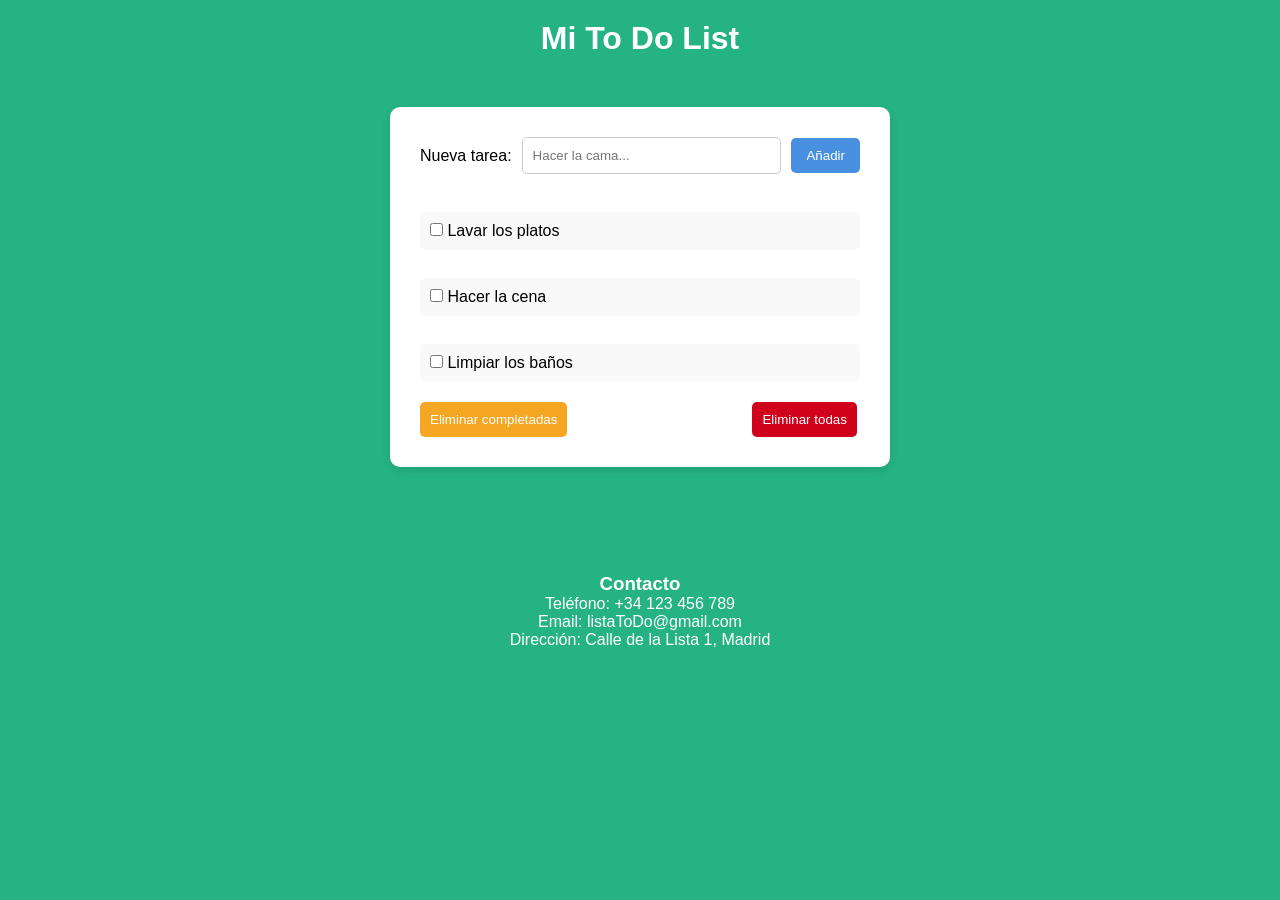
<file: Prueba_tecnica_Curso_4/Index.html>
<!DOCTYPE html>
<html lang="en">

<head>
    <meta charset="UTF-8">
    <meta name="viewport" content="width=device-width, initial-scale=1.0">
    <title>To Do List</title>
    <link rel="stylesheet" href="CSS/Styles.css"> 
</head>

<body>
    <header class="header">
        <h1 class="title"> Mi To Do List</h1>
    </header>

    <main class="container">
        <section class="add-tareas">
            <form class="form">
                <label for="input-tarea" class="visually-hidden"> Nueva tarea: </label>
                <input type="text" id="input-tarea" placeholder="Hacer la cama..." class="input-tarea">

                <button type="button" class="btn-tarea"> Añadir</button>
            </form>
        </section>
        <br>
        <section class="lista">
            <ul class="lista-tareas">
                <li class="tareas">
                    <label>
                        <input type="checkbox">
                        <span> Lavar los platos </span>
                    </label>
                </li>
                <br>
                <li class="tareas">
                    <label>
                        <input type="checkbox">
                        <span> Hacer la cena </span>
                    </label>
                </li>
                <br>
                <li class="tareas">
                    <label>
                        <input type="checkbox">
                        <span> Limpiar los baños </span>
                    </label>
                </li>
            </ul>
        </section>
        <section class="botones"> 
            <button class="btn-eliminar-complet"> Eliminar completadas</button>
            <button class="btn-eliminar-todas"> Eliminar todas</button>
        </section>
    </main>
    <br><br>
    <footer class="footer">

        <h3 class="contact">Contacto</h3>
        <ul>
            <li>Teléfono: +34 123 456 789</li>
            <li>Email: listaToDo@gmail.com</li>
            <li>Dirección: Calle de la Lista 1, Madrid</li>
        </ul>
    </footer>
</body>
</html>
</file>
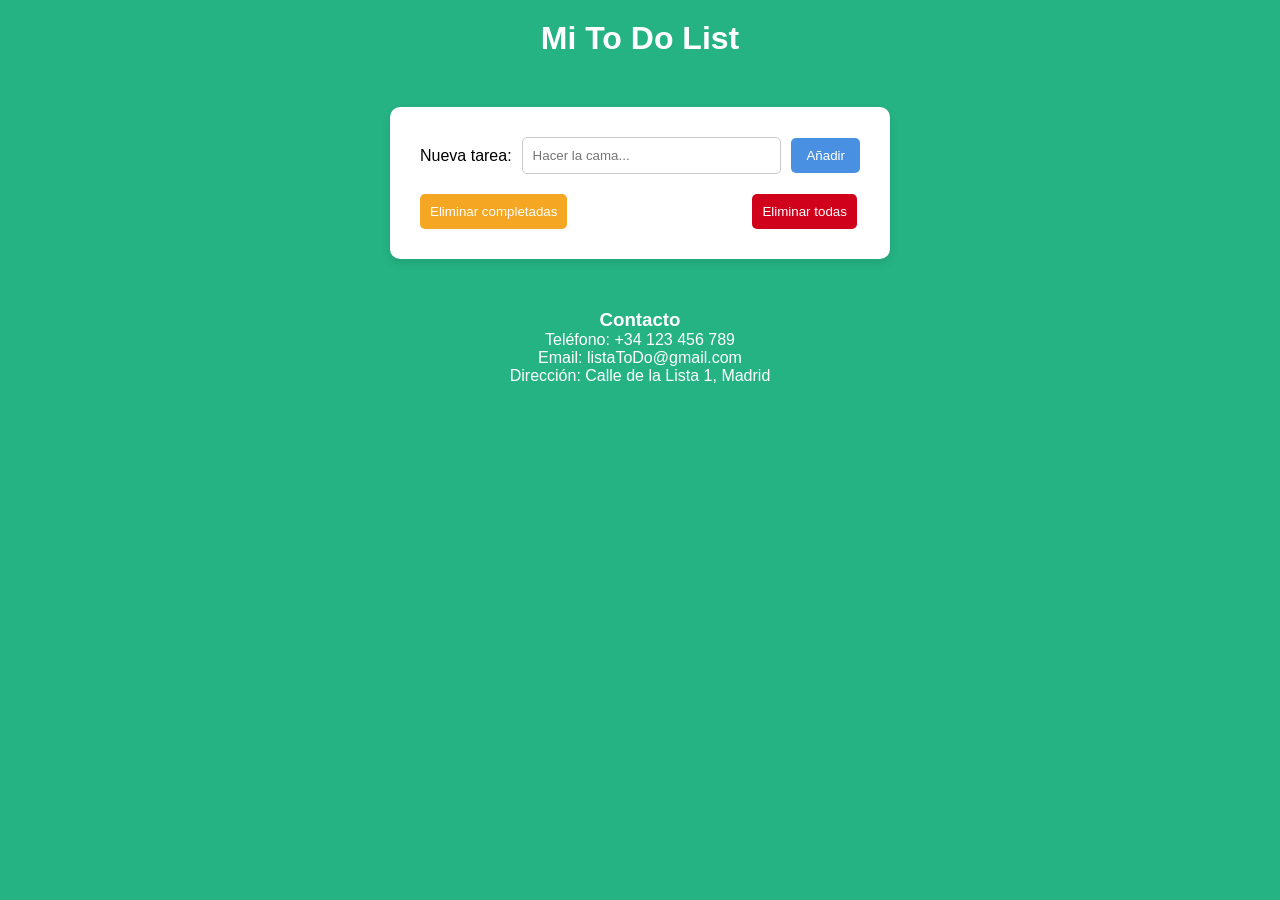
<file: Prueba_tecnica_Curso_5/Index.html>
<!DOCTYPE html>
<html lang="es">

<head>
    <meta charset="UTF-8">
    <meta name="viewport" content="width=device-width, initial-scale=1.0">
    <title>To Do List</title>
    <link rel="stylesheet" href="CSS/Styles.css"> 
</head>

<body>
    <header class="header">
        <h1 class="title"> Mi To Do List</h1>
    </header>

    <main class="container">
        <section class="add-tareas">
            <form class="form">
                <label for="input-tarea" class="visually-hidden"> Nueva tarea: </label>
                <input type="text" id="input-tarea" placeholder="Hacer la cama..." class="input-tarea">

                <button type="submit" class="btn-tarea">Añadir</button>
            </form>
        </section>
      
        <section class="lista">
           <ul class="lista-tareas" id="lista-tareas"></ul>
        </section>
        
        <section class="botones"> 
            <button class="btn-eliminar-complet"> Eliminar completadas</button>
            <button class="btn-eliminar-todas"> Eliminar todas</button>
        </section>
    </main>
    
    <footer class="footer">

        <h3 class="contact">Contacto</h3>
        <ul>
            <li>Teléfono: +34 123 456 789</li>
            <li>Email: listaToDo@gmail.com</li>
            <li>Dirección: Calle de la Lista 1, Madrid</li>
        </ul>
    </footer>

    <script src="script.js"></script>

</body>
</html>
</file>
<file: Prueba_tecnica_Curso_4/CSS/Styles.css>
* {
    margin: 0;
    padding: 0;
    box-sizing: border-box;
}
/* Fondo general */
body {
    font-family: Arial, sans-serif;
    background-color: #25b383;
    color: #000000;
}

/* Header */
.header {
    background-color: #25b383;
    padding: 20px;
    display: flex;
    justify-content: center;
    color: white;
}

/* Contenedor principal */
.container {
    max-width: 500px;
    margin: 30px auto;
    padding: 30px;
    background-color: white;
    border-radius: 10px;
    box-shadow: 0 4px 10px rgba(0,0,0,0.1);
}
.form {
    display: flex;
    justify-content: flex-start; 
    align-items: center;
    gap: 10px;
}
/* Input y botón */
.input-tarea {
    flex: 10; 
    padding: 10px;
    border: 1px solid #ccc;
    border-radius: 5px;
}

/* Botón añadir */
.btn-tarea {
    padding: 10px 15px;
    background-color: #4a90e2;
    color: white;
    border: none;
    border-radius: 5px;
    cursor: pointer;
}

.btn-tarea:hover {
    background-color: #357abd;
}

/* Lista */
.lista-tareas {
    list-style: none;
    margin-top: 20px;
}

/* tareas */
.tareas {
    display: flex;
    justify-content: flex-start; 
    align-items: center;
    background-color: #f9f9f9;
    padding: 10px;
    margin-bottom: 10px;
    border-radius: 5px;
}

/* Botones */
.botones {
    margin-top: 20px;
    display: flex;
    justify-content: flex-start; 
    gap: 185px;
}
.btn-eliminar-complet,
.btn-eliminar-todas {
    padding: 10px;
    border: none;
    border-radius: 5px;
    cursor: pointer;
}
.btn-eliminar-complet {
    background-color: #f5a623;
    color: white;
}
.btn-eliminar-todas {
    background-color: #d0021b;
    color: white;
}
.btn-eliminar-complet:hover {
    background-color: #d4881c;
}
.btn-eliminar-todas:hover {
    background-color: #a00115;
}

/* Footer */
.footer {
    text-align: center;
    padding: 20px;
    background-color: #25b383;
    margin-top: 20px;
    color: white;
}
footer ul{
    list-style: none;  /* eliminar los puntos */
  padding: 0;        
  margin: 0;
}
</file>
<file: Prueba_tecnica_Curso_5/CSS/Styles.css>
* {
    margin: 0;
    padding: 0;
    box-sizing: border-box;
}
/* Fondo general */
body {
    font-family: Arial, sans-serif;
    background-color: #25b383;
    color: #000000;
}

/* Header */
.header {
    background-color: #25b383;
    padding: 20px;
    display: flex;
    justify-content: center;
    color: white;
}

/* Contenedor principal */
.container {
    max-width: 500px;
    margin: 30px auto;
    padding: 30px;
    background-color: white;
    border-radius: 10px;
    box-shadow: 0 4px 10px rgba(0,0,0,0.1);
}
.form {
    display: flex;
    justify-content: flex-start; 
    align-items: center;
    gap: 10px;
}
/* Input y botón */
.input-tarea {
    flex: 10; 
    padding: 10px;
    border: 1px solid #ccc;
    border-radius: 5px;
}

/* Botón añadir */
.btn-tarea {
    padding: 10px 15px;
    background-color: #4a90e2;
    color: white;
    border: none;
    border-radius: 5px;
    cursor: pointer;
}

.btn-tarea:hover {
    background-color: #357abd;
}

/* Lista */
.lista-tareas {
    list-style: none;
    margin-top: 20px;
}

/* tareas */
.tareas {
    display: flex;
    justify-content: flex-start; 
    align-items: center;
    background-color: #f9f9f9;
    padding: 10px;
    margin-bottom: 10px;
    border-radius: 5px;
}

/* Botones */
.botones {
    margin-top: 20px;
    display: flex;
    justify-content: flex-start; 
    gap: 185px;
}
.btn-eliminar-complet,
.btn-eliminar-todas {
    padding: 10px;
    border: none;
    border-radius: 5px;
    cursor: pointer;
}
.btn-eliminar-complet {
    background-color: #f5a623;
    color: white;
}
.btn-eliminar-todas {
    background-color: #d0021b;
    color: white;
}
.btn-eliminar-complet:hover {
    background-color: #d4881c;
}
.btn-eliminar-todas:hover {
    background-color: #a00115;
}

/* Footer */
.footer {
    text-align: center;
    padding: 20px;
    background-color: #25b383;
    margin-top: 20px;
    color: white;
}
footer ul{
    list-style: none;  /* eliminar los puntos */
  padding: 0;        
  margin: 0;
}
</file>
